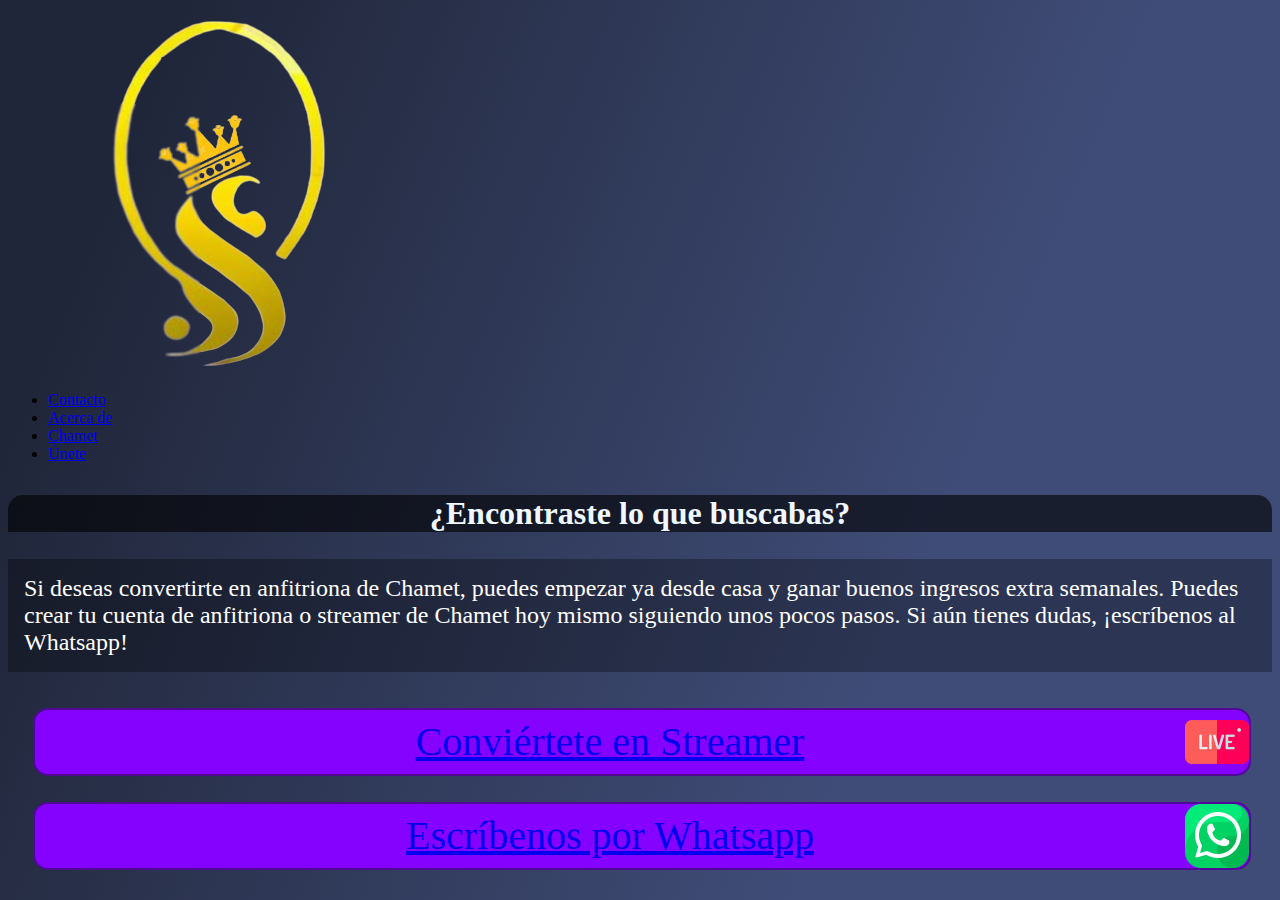
<file: contacto.html>
<!DOCTYPE html>
<html lang="en">
  <head>
    <meta charset="UTF-8" />
    <meta http-equiv="X-UA-Compatible" content="IE=edge" />
    <meta name="viewport" content="width=device-width, initial-scale=1.0" />
    <title>Contacto</title>
    <link rel="stylesheet" href="/assets/css/style.css" />
    <link
      rel="icon"
      type="image/x-icon"
      href="/assets/img/SQ_logo-removebg-preview (1).png"
    />
  </head>
  <body>
    <header>
      <div class="logo-bg">
        <figure class="logo">
          <a href="/index.html"
            ><img
              src="/assets/img/SQ_logo-removebg-preview (1).png"
              alt="Logo stream Queens"
              id="logo-img"
          /></a>
        </figure>
      </div>
      <nav class="menu">
        <ul>
          <li><a href="/contacto.html">Contacto</a></li>
          <li><a href="/index.html#about">Acerca de</a></li>
          <li><a href="/chamet.html">Chamet</a></li>
          <li><a href="https://h5.ichamet.com/webH5/agent/bind.html?companyId=55309" target="_blank">Únete</a></li>
        </ul>
      </nav>
    </header>
    <section class="content">
      <div class="info">
        <h2>¿Encontraste lo que buscabas?</h2>
        <p>
          Si deseas convertirte en anfitriona de Chamet, puedes empezar ya desde
          casa y ganar buenos ingresos extra semanales. Puedes crear tu cuenta
          de anfitriona o streamer de Chamet hoy mismo siguiendo unos pocos
          pasos. Si aún tienes dudas, ¡escríbenos al Whatsapp!
        </p>
      </div>
      <div class="button">
        <a href="https://h5.ichamet.com/webH5/agent/bind.html?companyId=55309" target="_blank">Conviértete en Streamer<img src="/assets/img/live.png" alt="" /></a>
        <a href="https://wa.link/h6ynu8" target="_blank"
          >Escríbenos por Whatsapp<img src="/assets/img/whatsapp.png"
        /></a>
      </div>
    </section>
  </body>
</html>
</file>
<file: assets/css/style.css>
:root{
  --br: 16px;
  --text-p: 'Lato', sans-serif;
  --text-h : 'Lora', serif;
  --c-white: #fff;
  --c-black: #111;
  --c-t-black: rgba(0, 0, 0, .22);
  --c-primary: #673AB7;
  --c-secundary: #9575CD;
  --c-dark: #2C3E50;
  --c-light: #e4e4e4;
  --c-success: #27AE60;
  --c-danger: #F39C12;
  --c-warning: #E74C3C;
}



body{
  background-image: linear-gradient( 112.1deg,  rgba(32,38,57,1) 11.4%, rgba(63,76,119,1) 70.2% );
  background-attachment: fixed;
  background-repeat: no-repeat;
  background-size: 100% 100%;
}


/*Sección de bienvenida*/

.welcome {
  background-image: url(/assets/img/Layer.png);
  background-size: cover;
  background-position: center;
  font-size: 2rem;
  text-align: center;
  margin-top: 2rem;
  background-repeat: no-repeat;
}

.title {
  color: rgb(255, 255, 255);
  height: 120px;
  background-color: rgba(14, 13, 14, 0.6);
}

/*Acerca de*/
.about,
.info {
  margin-top: 2rem;
}

.about h2, .info h2 {
  font-size: 2rem;
  background-color: rgba(0, 0, 0, 0.6);
  border-top-right-radius: 15px;
  border-top-left-radius: 15px;
  text-align: center;
  color: aliceblue;
}
.about p,
.info p,
.info li {
  color: rgb(255, 255, 255);
  font-size: 1.5rem;
  background-color: rgba(0, 0, 0, 0.3);
  padding: 1rem;
}

/*Botones de contacto*/
.button {
  margin: 1rem auto;
  width: 96%;
  text-align: center;
}
.button a img {
  width: 4rem;
  float: right;
}

.button a {
  font-size: 2.5rem;
  border: 2px solid rgb(81, 8, 150);
  width: 100%;
  margin: 0.8rem auto;
  display: inline-block;
  line-height: 4rem;
  border-radius: 15px;
  background-color: rgb(133, 2, 255);
}

.button a:hover {
  text-decoration: none;
  background-color: rgb(136, 84, 184);
}

.button a:active {
  background-color: rgb(140, 44, 230);
}

/*Información de la App*/
.app-name {
  background-color: rgba(0, 0, 0, 0.4);
  color: white;
  font-size: 3.5rem;
  border-radius: 15px;
  text-align: center;
  margin-top: 2rem;
}

.logo-app {
  width: 30%;
  margin: 1rem auto;
}

.content-table h2 {
  background-color: rgba(0, 0, 0, 0.4);
  font-size: 2.5rem;
  color: aliceblue;
  text-align: center;
  border-top-right-radius: 15px;
  border-top-left-radius: 15px;
}

.content-table {
  background-color: rgba(0, 0, 0, 0.4);
  border-top-right-radius: 15px;
  border-top-left-radius: 15px;
  text-align: center;
  line-height: 3rem;
}

.content-table ul {
  list-style: none;
}

.content-table a {
  line-height: 1.3rem;
  text-align: center;
}

.app-info {
  
  font-size: 1.5rem;
  text-align: justify;
  color: white;
}
.answer {
  margin: 4rem auto;
  background-color: rgba(0, 0, 0, 0.6);
  border-top-right-radius: 15px;
  border-top-left-radius: 15px;
}

.answer p {
  background-color: transparent;
  padding: 1rem 1.5rem;
}

.answer h2 {
  background-color: rgba(0, 0, 0, 0.6);
  color: white;
  font-size: 2rem;
  text-align: center;
  border-top-right-radius: 15px;
  border-top-left-radius: 15px;
}

.answer ul li {
  list-style: none;
  padding: 0 1rem;
  margin-bottom: 1rem;
}

.answer ul li::before {
  content: "👑";
}

.answer table {
border-collapse: collapse;
}
.answer td {
  border: 1px solid white;
  width: 50%;
  color: aliceblue;
  font-size: 1.5rem;
  text-align: center;
}

.answer thead {
  font-weight: bold;
  font-size: 1.4rem;
  background-color: rgba(0, 0, 0, 0.6);
}

.answer ol {
  padding: 2rem;
}

.answer ol a {
  color: crimson;
}

.answer ol li {
  padding: 0 1rem;
  margin-bottom: 1rem;
}

#cta-button {
  text-align: center;
  margin: 0 auto;
}

.vertical-ilustration {
  display: inline-flex;
  width: 45%;
  margin-left: 5%;
}

/*Botón de ir arriba para la página de información de la App*/
.btn-scroll-up{
  width: 60px;
  height: 60px;
  background-color: rgba(0, 0, 0, 0.6);
  color: rgb(255, 255, 255);
  justify-content: center;
  align-items: center;
  text-align: center;
  display: flex;
  border-radius: 50%;
  position: fixed;
  bottom: -25vh;
  right: 50px;
  cursor: pointer;
  border: none;
  transition: all 800ms ease-in-out;
}

.btn-scroll-up.show{
  bottom: 50px;
}

.btn-scroll-up:hover {
  transform: scale(1.1);
  border-color: rgba(14, 13, 14, 0.3);
}

.btn-scroll-up .material-symbols-outlined{
  font-size: 3rem;
}

/*Versión para móviles*/
@media screen and (max-width: 620px) {
  .menu {
    align-items: center;
  }

  .menu ul li {
    margin: 0.3rem;
  }
  a {
    font-size: 1.2rem;

  }
  .menu a {
    margin: 0;
    width: fit-content;
  }
  .welcome {
    font-size: 1.2rem;
  }

  .info {
    width: 96%;
    margin: 2rem auto;
  }

  .info p {
    font-size: 1.2rem;
  }

  .info h2 {
    font-size: 1.8rem;
  }

  .title {
    height: 68px;
  }

  .about {
    width: 96%;
    margin: 2rem auto;

  }

  .about h2 {
    font-size: 1.7rem;
  }

  .about p {
    font-size: 1.2rem;
  }

  .button a img {
    position: relative;
    right: 0.4rem;
  }

  .button a {
    font-size: 1.3rem;
    line-height: 4rem;
    width: 96%;
  }

  .app-name {
    font-size: 3.5rem;
    width: 96%;
    margin: 2rem auto;

}

.content-table {
  width: 96%;
  margin: 2rem auto;
}

.content-table h2 {
  font-size: 2rem;
}

.content-table a {
  line-height: 1.8rem;
  border-bottom: 1px solid white;
  display: block;
  font-size: 1rem;
}

.app-info {
  
  font-size: 1.1rem;
}

.answer h2 {
  font-size: 1.5rem;
}

.answer {
  width: 96%;
}
}


.card{
  background: #fff;
  box-shadow: 0 0 22px var(--c-t-black);
  border-radius: var(--br);
  border: 1px solid #d1d1d1;
}

.card-header{
  border-radius: var(--br);
  padding: 55px 28px;
  background: var(--c-light);
}

.card-header .card-title{
  font-family: var(--text-lora);
  color: var(--c-black);
  margin: 0;
  text-align: center;
}


.card-body{
  border-bottom-left-radius: var(--br);
  border-bottom-right-radius: var(--br);
  padding: 55px 32px;
  
  
  color: #111;
  text-align: start;
  font-family: var(--text-lato);
}

ul.list-crowns{
  list-style: none;
}

ul.list-crowns li::before {
  content: "👑";
}
</file>
